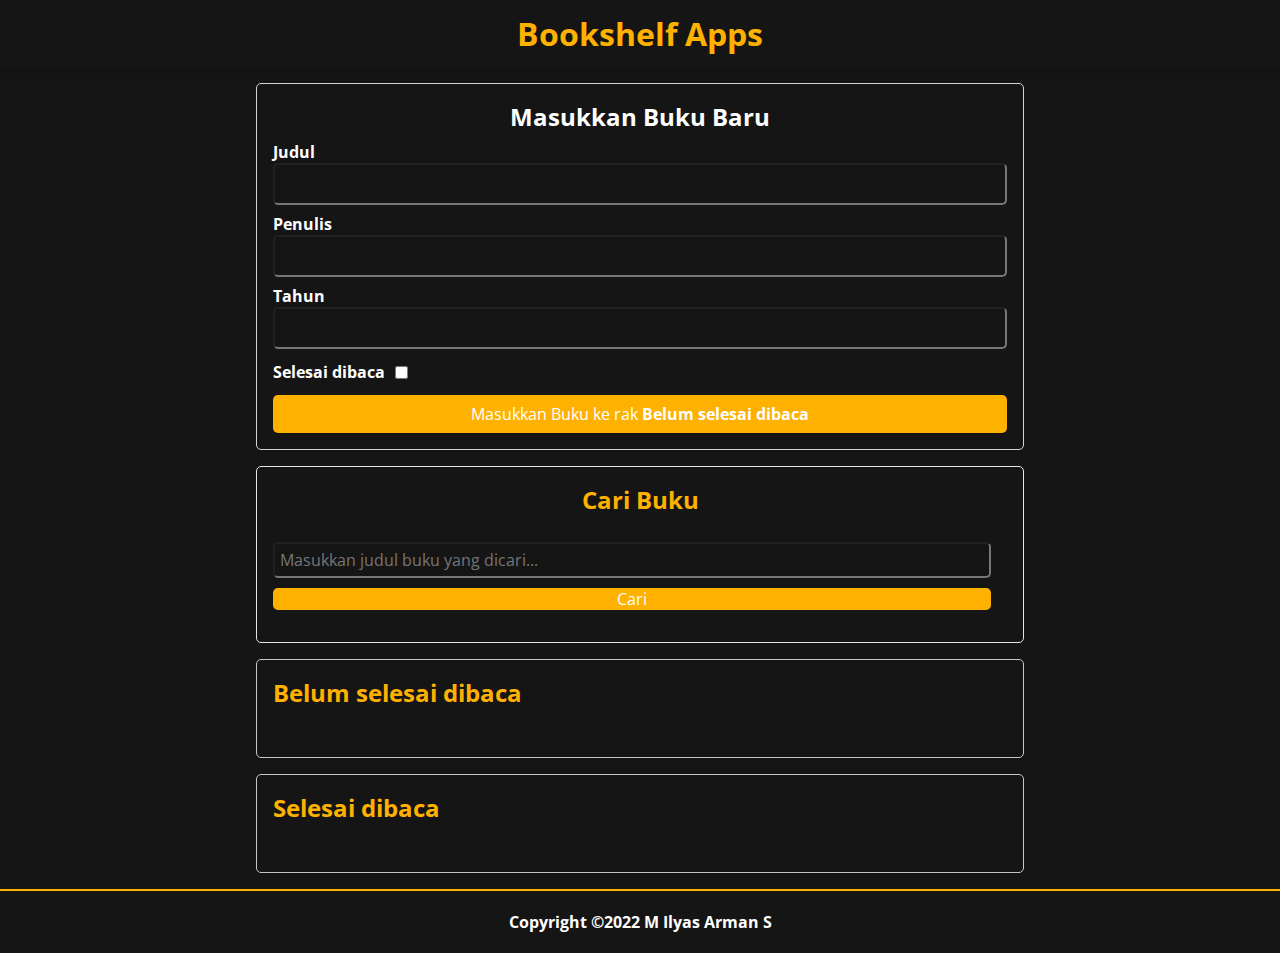
<file: SubmissionFrontEndPemula/index.html>
<!doctype html>
<html lang="en">

<head>
    <meta charset="UTF-8">
    <meta name="viewport" content="width=device-width, user-scalable=no, initial-scale=1.0, maximum-scale=1.0, minimum-scale=1.0">
    <meta http-equiv="X-UA-Compatible" content="ie=edge">
    <title>Bookshelf Apps - M Ilyas Arman S</title>
    <link rel="preconnect" href="https://fonts.gstatic.com">
    <link href="https://fonts.googleapis.com/css2?family=Open+Sans:wght@300;400;600;700;800&display=swap" rel="stylesheet">
    <link rel="stylesheet" href="style.css">
</head>

<body>
    <header class="head_bar">
        <h1 class="head_bar__title">Bookshelf Apps</h1>
    </header>
    <main>
        <section class="input_section">
            <h2>Masukkan Buku Baru</h2>
            <form id="inputBook">
                <div class="input">
                    <label for="inputBookTitle">Judul</label>
                    <input id="inputBookTitle" type="text" required>
                </div>
                <div class="input">
                    <label for="inputBookAuthor">Penulis</label>
                    <input id="inputBookAuthor" type="text" required>
                </div>
                <div class="input">
                    <label for="inputBookYear">Tahun</label>
                    <input id="inputBookYear" type="number" required>
                </div>
                <div class="input_inline">
                    <label for="inputBookIsComplete">Selesai dibaca</label>
                    <input id="inputBookIsComplete" type="checkbox">
                </div>
                <button id="bookSubmit" type="submit">Masukkan Buku ke rak <span>Belum selesai dibaca</span></button>
            </form>
        </section>
        <section class="search_section">
            <h2>Cari Buku</h2>
            <form id="searchBook">
                <label for="searchBookTitle"></label>
                <input id="searchBookTitle" type="text" placeholder="Masukkan judul buku yang dicari...">
                <button id="searchSubmit" type="submit">Cari</button>
            </form>
        </section>
        <section class="book_shelf">
            <h2>Belum selesai dibaca</h2>
            <div id="incompleteBookshelfList" class="book_list">
            </div>
        </section>
        <section class="book_shelf">
            <h2>Selesai dibaca</h2>
            <div id="completeBookshelfList" class="book_list">
            </div>
        </section>
        <section class="delete-section">
            <div id="popUp" class="modal">
                <div class="modal-container">
                    <p>Tekan YA untuk menghapus data!</p>
                    <div class="btn-modal">
                        <button class="btn-ya">YA</button>
                        <button class="btn-tidak">TIDAK</button>
                    </div>
                </div>
            </div>
        </section>
        <section class="edit-section">
            <div id="editModal" class="modal">
                <div class="modal-container">
                    <div class="form-modal">
                        <h2>Ubah data Buku</h2>
                        <form id="inputBookEdit">
                            <div class="input">
                                <label for="inputEditBookId">Id</label>
                                <input disabled id="inputEditBookId" type="text" required>
                            </div>
                            <div class="input">
                                <label for="inputEditBookTittle">Judul</label>
                                <input id="inputEditBookTittle" type="text" required>
                            </div>
                            <div class="input">
                                <label for="inputEditBookAuthor">Penulis</label>
                                <input id="inputEditBookAuthor" type="text" required>
                            </div>
                            <div class="input">
                                <label for="inputEditBookYear">Tahun</label>
                                <input id="inputEditBookYear" type="number" required>
                            </div>
                            <div class="input_inline_edit">
                                <label for="inputEditBookIsComplete">Selesai dibaca</label>
                                <input id="inputEditBookIsComplete" type="checkbox">
                            </div>
                            <div class="btn-modal">
                                <button class="simpan" type="submit">SIMPAN</button>
                                <button class="batal">BATAL</button>
                            </div>
                        </form>
                    </div>
                </div>
            </div>
        </section>
    </main>

    <footer>
        <h4>
            Copyright ©2022 M Ilyas Arman S
        </h4>
    </footer>

    <script src="script.js"></script>
</body>

</html>
</file>
<file: SubmissionFrontEndPemula/style.css>
:root {
    --background: #161515;
    --yellow: #ffb100;
}

* {
    padding: 0;
    margin: 0;
    box-sizing: border-box;
}

body,
input,
button {
    font-family: 'Open Sans', sans-serif;
    background-color: var(--background);
}

input,
button {
    font-size: 16px;
}

.head_bar {
    padding: 12px;
    display: flex;
    align-items: center;
    justify-content: center;
    background-color: var(--background);
    color: var(--yellow);
    box-shadow: 0 3px 10px rgb(0 0 0 / 0.2);
}

main {
    max-width: 800px;
    width: 80%;
    margin: 0 auto;
    padding: 16px;
}

.input_section {
    display: flex;
    flex-direction: column;
    padding: 16px;
    border: 1px solid rgb(212, 212, 212);
    border-radius: 5px;
}

.input_section>h2 {
    text-align: center;
    color: white;
}

.input_section>form>.input {
    margin: 8px 0;
}

.input_section>form>button {
    background-color: var(--yellow);
    color: white;
    border: 0;
    border-radius: 5px;
    display: block;
    width: 100%;
    padding: 8px;
    cursor: pointer;
}

.input_section>form>button>span {
    font-weight: bold;
}

.input_section>form>.input>input {
    display: block;
    width: 100%;
    color: white;
    padding: 8px;
    border-radius: 5px;
}

.input_section>form>.input>label {
    color: white;
    font-weight: bold;
}

.input_section>form>.input_inline {
    margin: 12px 0;
    display: flex;
    align-items: center;
}

.input_section>form>.input_inline>label {
    color: white;
    font-weight: bold;
    margin-right: 10px;
}

.search_section {
    margin: 16px 0;
    display: flex;
    flex-direction: column;
    align-items: center;
    padding: 16px;
    border: 1px solid rgb(230, 230, 230);
    border-radius: 5px;
}

.search_section>h2 {
    color: var(--yellow);
}

.search_section>form {
    padding: 16px 16px 16px 0;
    width: 100%;
    display: grid;
    grid-template-columns: auto;
    grid-gap: 10px;
}

.search_section>form>label {
    display: flex;
    align-items: center;
}

.search_section>form>input {
    color: white;
    padding: 5px;
    border-radius: 5px;
}

.search_section>form>button {
    min-width: 70px;
    background-color: var(--yellow);
    color: white;
    border: 0;
    border-radius: 5px;
    cursor: pointer;
}

.book_shelf {
    margin: 16px 0 0 0;
    border: 1px solid rgb(197, 197, 197);
    padding: 16px;
    border-radius: 5px;
}

.book_shelf>h2 {
    color: var(--yellow);
}

.book_shelf>.book_list {
    padding: 16px;
}

.book_shelf>.book_list>.book_item {
    padding: 8px 16px 16px 16px;
    border: 1px solid rgb(211, 211, 211);
    border-radius: 5px;
    margin: 10px 0;
}

.book_shelf>.book_list>.book_item>h3,
h4,
p {
    margin: 8px 0;
    color: white;
}

.book_shelf>.book_list>.book_item>.action>button {
    border: 0;
    padding: 5px 10px;
    margin: 15px 15px 0 0;
    border-radius: 2px;
    color: white;
    cursor: pointer;
    background-color: var(--yellow);
}

.book_shelf>.book_list>.book_item>.action>.green {
    background-color: darkgreen;
    color: white;
}

.book_shelf>.book_list>.book_item>.action>.red {
    background-color: darkred;
    color: white;
}

footer {
    color: white;
    padding: 12px;
    border-top: 2px solid var(--yellow);
    text-align: center;
}

.modal {
    display: none;
    left: 0;
    top: 0;
    width: 100%;
    height: 100%;
    position: fixed;
    overflow: auto;
    background-color: rgba(10, 10, 10, 0.8);
    z-index: 1;
}

.modal-container {
    display: block;
    background-color: var(--background);
    margin: 15% auto;
    border: 1px solid white;
    max-width: 400px;
    border-radius: 5px;
}

.modal-container p {
    display: flex;
    color: white;
    padding-left: 10px;
}

.modal-container .btn-modal {
    display: flex;
    align-items: center;
    justify-content: center;
}

.modal-container .btn-ya {
    padding: 2px 10px;
    background-color: red;
    color: white;
    margin: 10px;
    border: none;
}

.modal-container .btn-ya:hover {
    background-color: red;
}

.modal-container .btn-tidak {
    padding: 2px 10px;
    background-color: green;
    color: white;
    margin: 10px;
    border: none;
}

.modal-container .btn-tidak:hover {
    background-color: green;
}

.modal-container .form-modal {
    display: flex;
    align-items: center;
    justify-content: center;
}

.form-modal {
    display: flex;
    flex-direction: column;
    padding: 16px;
    background-color: var(--background);
    border-radius: 5px;
    max-width: 400px;
}

.form-modal>h2 {
    text-align: center;
    color: white;
}

.form-modal>form>.input {
    margin: 8px 0;
}

.form-modal>form>button {
    background-color: #fe413c;
    color: white;
    border: 0;
    border-radius: 5px;
    display: block;
    width: 100%;
    padding: 8px;
    cursor: pointer;
}

.form-modal>form>button>span {
    font-weight: bold;
}

.form-modal>form>.input>input {
    background-color: #aaa;
    display: block;
    width: 100%;
    padding: 8px;
    border-radius: 5px;
}

.form-modal>form>.input>label {
    color: white;
    font-weight: bold;
}

.form-modal>form>.input_inline_edit {
    margin: 12px 0;
    display: flex;
    align-items: center;
}

.form-modal>form>.input_inline_edit>label {
    color: white;
    font-weight: bold;
    margin-right: 10px;
}

.btn-modal .simpan {
    margin: 5px;
    padding: 2px 10px;
    background-color: green;
    color: white;
    border: none;
}

.btn-modal .batal {
    padding: 2px 10px;
    background-color: red;
    color: white;
    margin: 5px;
    border: none;
}
</file>
